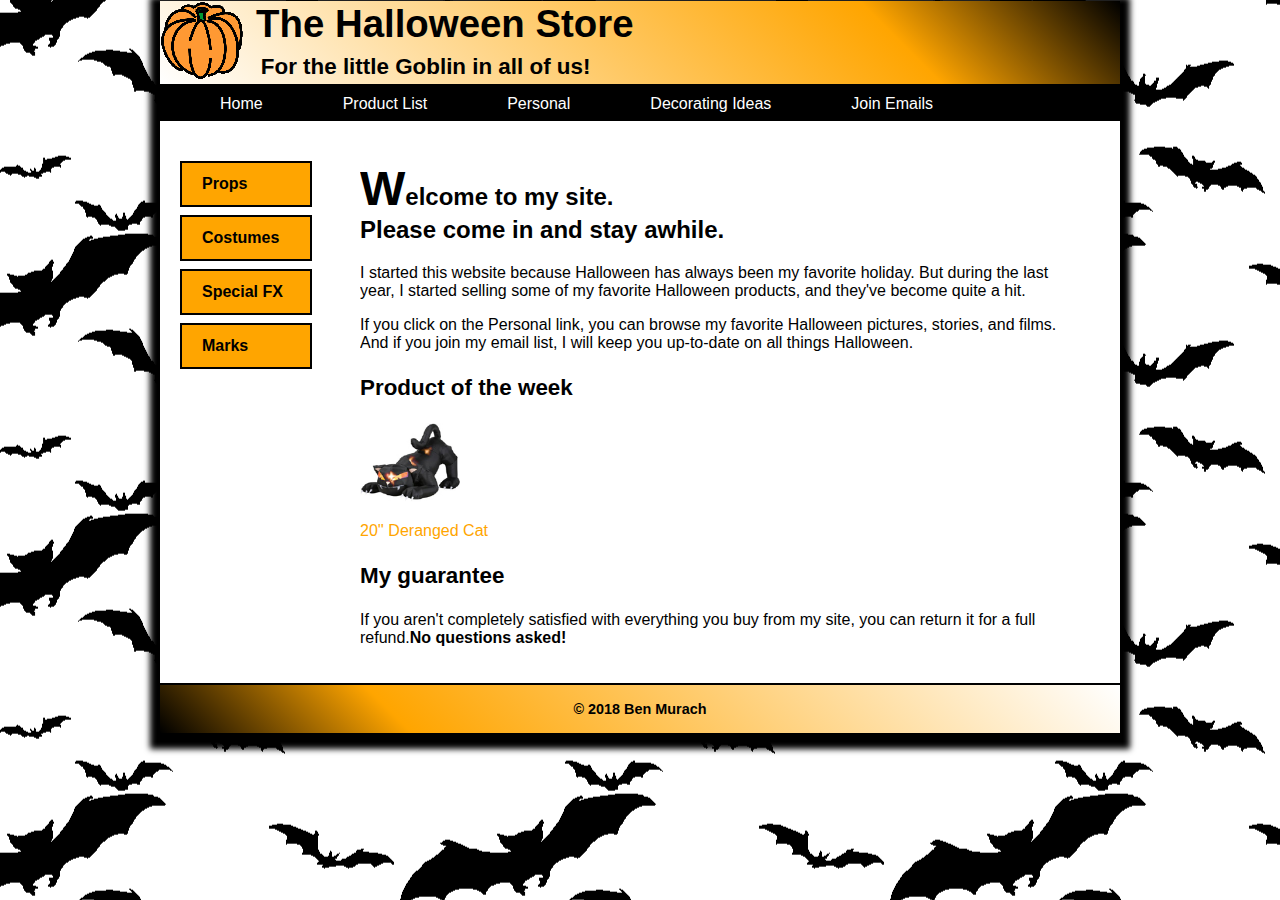
<file: index.html>
<!DOCTYPE html>

<html lang="en">
<head>
	<meta charset="utf-8" />
	<title>The Halloween Store</title>
	<link rel="shortcut icon" href="images/favicon.ico">
	<link rel="stylesheet" href="styles/main_rwd.css">
</head>

<body class="shadow">
	<header class="drawer-line header-gradient">	
		<img class="img-float" src="images/pumpkin.gif" alt="Pumpkin" >
		<h1 class="h1-space">The Halloween Store</h1>
		<h3 class="h3-space">For the little Goblin in all of us!</h3>
	</header>
	
	<div class="hbar">
		<a class="hbar-item hbar-color" href="index.html" >Home</a>
		<a class="hbar-item hbar-color" href="products/index.html" >Product List</a>
		<a class="hbar-item hbar-color" href="1.html" >Personal</a>
		<a class="hbar-item hbar-color" href="1.html" >Decorating Ideas</a>
		<a class="hbar-item hbar-color" href="1.html" >Join Emails</a>
	</div>

	<div class="vbar">
		<a class="vbar-item vbar-color" href="#"> Props</a>
		<a class="vbar-item vbar-color" href="#"> Costumes</a>
		<a class="vbar-item vbar-color" href="#"> Special FX</a>
		<a class="vbar-item vbar-color" href="#"> Marks</a>
	</div>
		
	<main>
		<h2 >Welcome to my site.</br> Please come in and stay awhile.  </h2>

		<p>I started this website because Halloween has always been my favorite holiday. But during the last year, I started selling some of my favorite Halloween products, and they've become quite a hit.</p>
		<p>If you click on the Personal link, you can browse my favorite Halloween pictures, stories, and films. And if you join my email list, I will keep you up-to-date on all things Halloween.</p>
		
		<h3>Product of the week</h3>
		<img src="images/cat1.jpg" alt="Cat" width="100">
		
		<p><a href="products/cat.html">20'' Deranged Cat</a></p>
		
		<h3>My guarantee</h3>
		<p>If you aren't completely satisfied with everything you buy from my site, you can return it for a full refund.<b>No questions asked!</b></p>					

	</main>
	<footer class="footer-gradient">
		<p>&copy; 2018 Ben Murach</p>
	</footer>
</body>
</html>
</file>
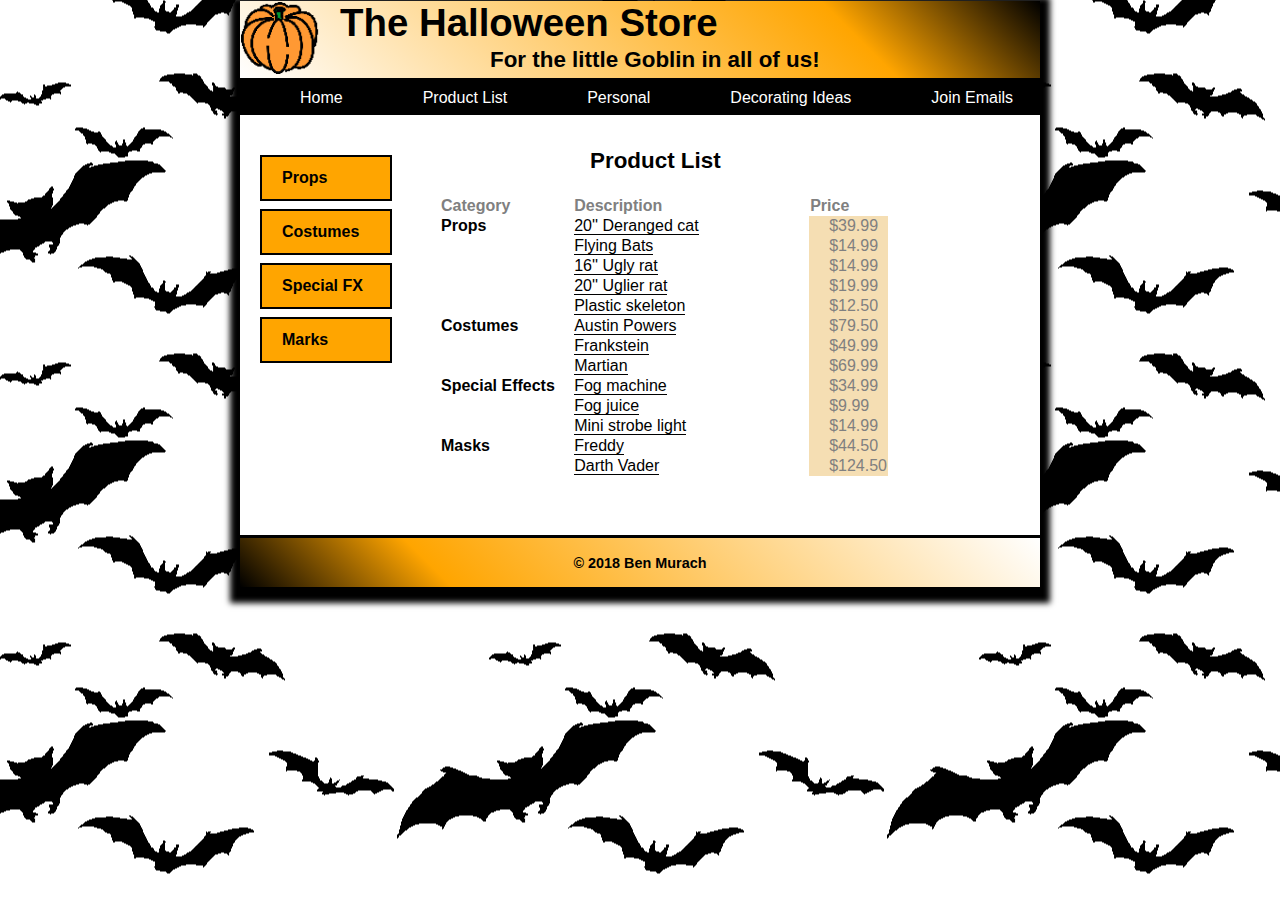
<file: products/index.html>
<!DOCTYPE html>

<html lang="en">
<head>
	<meta charset="utf-8" />
	<title>The Halloween Store</title>
	<link rel="shortcut icon" href="../images/favicon.ico">
	<link rel="stylesheet" href="../styles/summary.css">
</head>

<body class="shadow">
	<header class="drawer-line header-gradient">	
		<img class="img-float" src="../images/pumpkin.gif" alt="Pumpkin" width="80">
		<h1 class="h1-space">The Halloween Store</h1>
		<h3 class="h3-space">For the little Goblin in all of us!</h3>
	</header>
	
	<div class="hbar">
		<a class="hbar-item hbar-color" href="../index.html" >Home</a>
		<a class="hbar-item hbar-color" href="index.html" >Product List</a>
		<a class="hbar-item hbar-color" href="#" >Personal</a>
		<a class="hbar-item hbar-color" href="#" >Decorating Ideas</a>
		<a class="hbar-item hbar-color" href="#" >Join Emails</a>
	</div>

	<div class="vbar">
		<a class="vbar-item vbar-color" href="#"> Props</a>
		<a class="vbar-item vbar-color" href="#"> Costumes</a>
		<a class="vbar-item vbar-color" href="#"> Special FX</a>
		<a class="vbar-item vbar-color" href="#"> Marks</a>
	</div>
		
	<main >
		<h3 class="center" > Product List </h3> 
		<table>
			<thead>
				<tr>
					<th>Category</th>
					<th>Description</th>
					<th>Price</th>
				</tr>
			</thead>
			<tbody>
				    <tr>
					    <td rowspan="5">Props</td>
					    <td><a href="cat.html">20'' Deranged cat</a></td>
					    <td>$39.99</td>
				    </tr>
				    
				    <tr>
					    <td class="cell-empty"></td>
					    <td><a href="flying_bats.html">Flying Bats</a></td>
					    <td>$14.99</td>
				    </tr>
				    <tr>
					    <td class="cell-empty"></td>
					    <td><a href="rat1.html">16'' Ugly rat</a></td>
					    <td>$14.99</td>
				    </tr>
				    <tr>
					    <td class="cell-empty"></td>
					    <td><a href="rat2.html">20'' Uglier rat</a></td>
					    <td>$19.99</td>
				    </tr>
				    
				    <tr>
					    <td class="cell-empty"></td>
					    <td><a href="skeleton.html">Plastic skeleton</a></td>
					    <td>$12.50</td>
				    </tr>
				    
				    <tr>
					    <td rowspan="3">Costumes</td>
					    <td><a href="power.html">Austin Powers</a></td>
					    <td>$79.50</td>
				    </tr>
				    <tr>
					    <td class="cell-empty"></td>
					    <td><a href="frankstein.html">Frankstein</a></td>
					    <td>$49.99</td>
				    </tr>
				    <tr>
					    <td class="cell-empty"></td>
					    <td><a href="martian.html">Martian</a></td>
					    <td>$69.99</td>
				    </tr>
				    <tr>
					    <td rowspan="2">Special Effects</td>
					    <td><a href="machine.html">Fog machine</a></td>
					    <td>$34.99</td>
				    </tr>
				    <tr>
					    <td class="cell-empty"></td>
					    <td><a href="juice.html">Fog juice</a></td>
					    <td>$9.99</td>
				    </tr>
				    <tr>
					    <td class="cell-empty"></td>
					    <td><a href="strobe1.html">Mini strobe light</a></td>
					    <td>$14.99</td>
				    </tr>
				    <tr>
					    <td rowspan="2">Masks</td>
					    <td><a href="freddy.html">Freddy</a></td>
					    <td>$44.50</td>
				    </tr>
				    <tr>
					    <td class="cell-empty"></td>
					    <td><a href="vader.html">Darth Vader</a></td>
					    <td>$124.50</td>
				    </tr>
			</tbody>
		</table>

	</main>
	<footer class="footer-gradient">
		<p>&copy; 2018 Ben Murach</p>
	</footer>
</body>
</html>
</file>
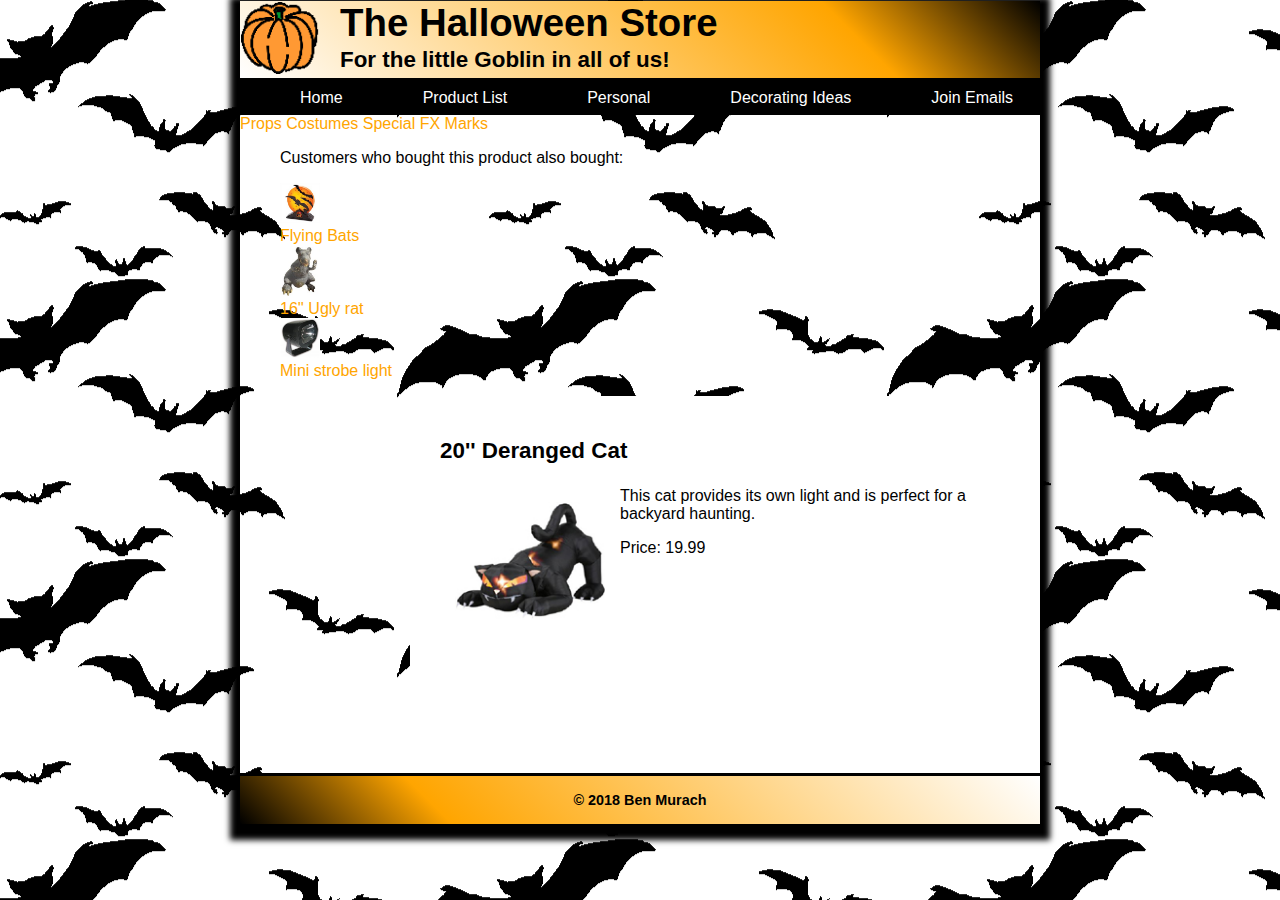
<file: products/cat.html>
<!DOCTYPE html>

<html lang="en">
<head>
	<meta charset="utf-8" />
	<title>The Halloween Store</title>
	<link rel="shortcut icon" href="../images/favicon.ico">
	<link rel="stylesheet" href="../styles/product.css">
</head>

<body class="shadow">
	<header class="drawer-line header-gradient">	
		<img class="img-float" src="../images/pumpkin.gif" alt="Pumpkin" width="80" usemap="#home">
		<map name="home">
			<area shape="circle" coords="0,0,100" alt="ho" href="../index.html">
		</map>
		
</body>
</html>

		<h1 class="h1-space">The Halloween Store</h1>
		<h3 class="h3-space">For the little Goblin in all of us!</h3>
	</header>
	
	<div class="hbar">
		<a class="hbar-item hbar-color" href="../index.html" >Home</a>
		<a class="hbar-item hbar-color" href="index.html" >Product List</a>
		<a class="hbar-item hbar-color" href="#" >Personal</a>
		<a class="hbar-item hbar-color" href="#" >Decorating Ideas</a>
		<a class="hbar-item hbar-color" href="#" >Join Emails</a>
	</div>

	<div id="vlbar">
		<a class="vlbar-item vlbar-color" href="#"> Props</a>
		<a class="vlbar-item vlbar-color" href="#"> Costumes</a>
		<a class="vlbar-item vlbar-color" href="#"> Special FX</a>
		<a class="vlbar-item vlbar-color" href="#"> Marks</a>
	</div>
		
	<ul id="vrbar">
		<p class="v-bold"> Customers who bought this product also bought:</p>
		
		<img class="img-right" src="../images/flying_bats.jpg" alt="Bats" width="40"><br>
		<a class="v-frmt" href="flying_bats.html">Flying Bats</a><br>
		
		<img class="img-right" src="../images/rat1.jpg" alt="Rats" width="40"><br>
		<a class="v-frmt" href="rat1.html">16'' Ugly rat</a><br>
		
		<img class="img-right" src="../images/strobe1.jpg" alt="Strobe" width="40"><br>
		<a class="v-frmt" href="strobe1.html">Mini strobe light</a><br>
	</ul>
	<main>
		<h3 >20'' Deranged Cat</h3>

		<img class="img-product" src="../images/cat1.jpg" alt="Cat" width="150">
		<p>This cat provides its own light and is perfect for a backyard haunting.</p>
		<p> <span class="v-bold">Price:</span> 19.99 </p>
		
		<br><br><br><br><br><br><br><br><br><br>

	</main>
	<footer class="footer-gradient">
		<p>&copy; 2018 Ben Murach</p>
	</footer>
</body>
</html>
</file>
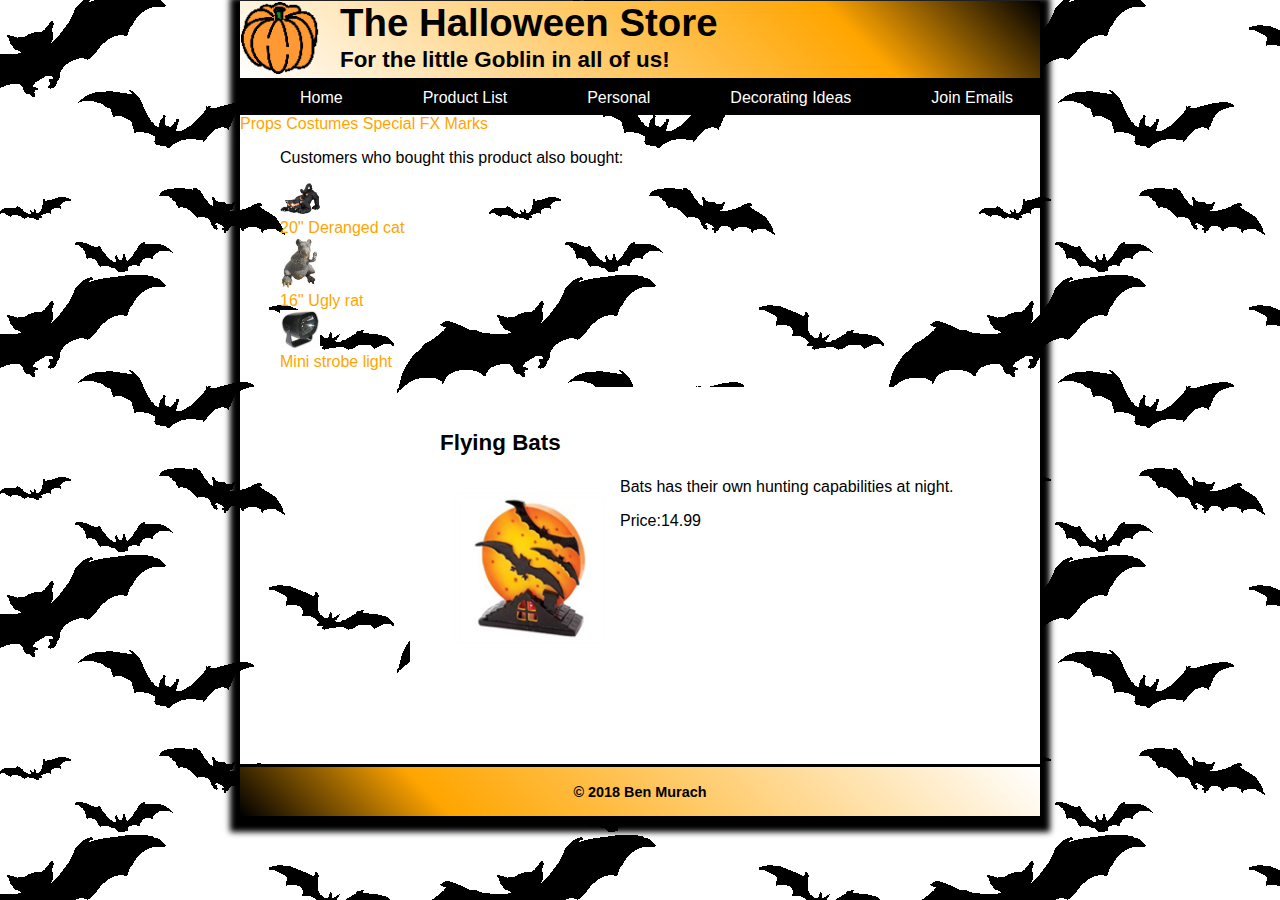
<file: products/flying_bats.html>
<!DOCTYPE html>

<html lang="en">
<head>
	<meta charset="utf-8" />
	<title>The Halloween Store</title>
	<link rel="shortcut icon" href="../images/favicon.ico">
	<link rel="stylesheet" href="../styles/product.css">
</head>

<body class="shadow">
	<header class="drawer-line header-gradient">	
		<img class="img-float" src="../images/pumpkin.gif" alt="Pumpkin" width="80" usemap="#home">
		<map name="home">
			<area shape="circle" coords="0,0,100" alt="ho" href="../index.html">
		</map>
		
</body>
</html>

		<h1 class="h1-space">The Halloween Store</h1>
		<h3 class="h3-space">For the little Goblin in all of us!</h3>
	</header>
	
	<div class="hbar">
		<a class="hbar-item hbar-color" href="../index.html" >Home</a>
		<a class="hbar-item hbar-color" href="index.html" >Product List</a>
		<a class="hbar-item hbar-color" href="#" >Personal</a>
		<a class="hbar-item hbar-color" href="#" >Decorating Ideas</a>
		<a class="hbar-item hbar-color" href="#" >Join Emails</a>
	</div>

	<div id="vlbar">
		<a class="vlbar-item vlbar-color" href="#"> Props</a>
		<a class="vlbar-item vlbar-color" href="#"> Costumes</a>
		<a class="vlbar-item vlbar-color" href="#"> Special FX</a>
		<a class="vlbar-item vlbar-color" href="#"> Marks</a>
	</div>
		
	<ul id="vrbar">
		<p class="v-bold"> Customers who bought this product also bought:</p>
		
		<img class="img-right" src="../images/cat1.jpg" alt="Cat" width="40"><br>
		<a class="v-frmt" href="cat.html">20'' Deranged cat</a><br>
		
		<img class="img-right" src="../images/rat1.jpg" alt="Rats" width="40"><br>
		<a class="v-frmt" href="rat1.html">16'' Ugly rat</a><br>
		
		<img class="img-right" src="../images/strobe1.jpg" alt="Strobe" width="40"><br>
		<a class="v-frmt" href="strobe1.html">Mini strobe light</a><br>
	</ul>
	<main>
		<h3 >Flying Bats</h3>

		<img class="img-product" src="../images/flying_bats.jpg" alt="Cat" width="150">
		<p>Bats has their own hunting capabilities at night.</p>
		<p> <span class="v-bold">Price:</span>14.99 </p>
		
		<br><br><br><br><br><br><br><br><br><br><br>

	</main>
	<footer class="footer-gradient">
		<p>&copy; 2018 Ben Murach</p>
	</footer>
</body>
</html>
</file>
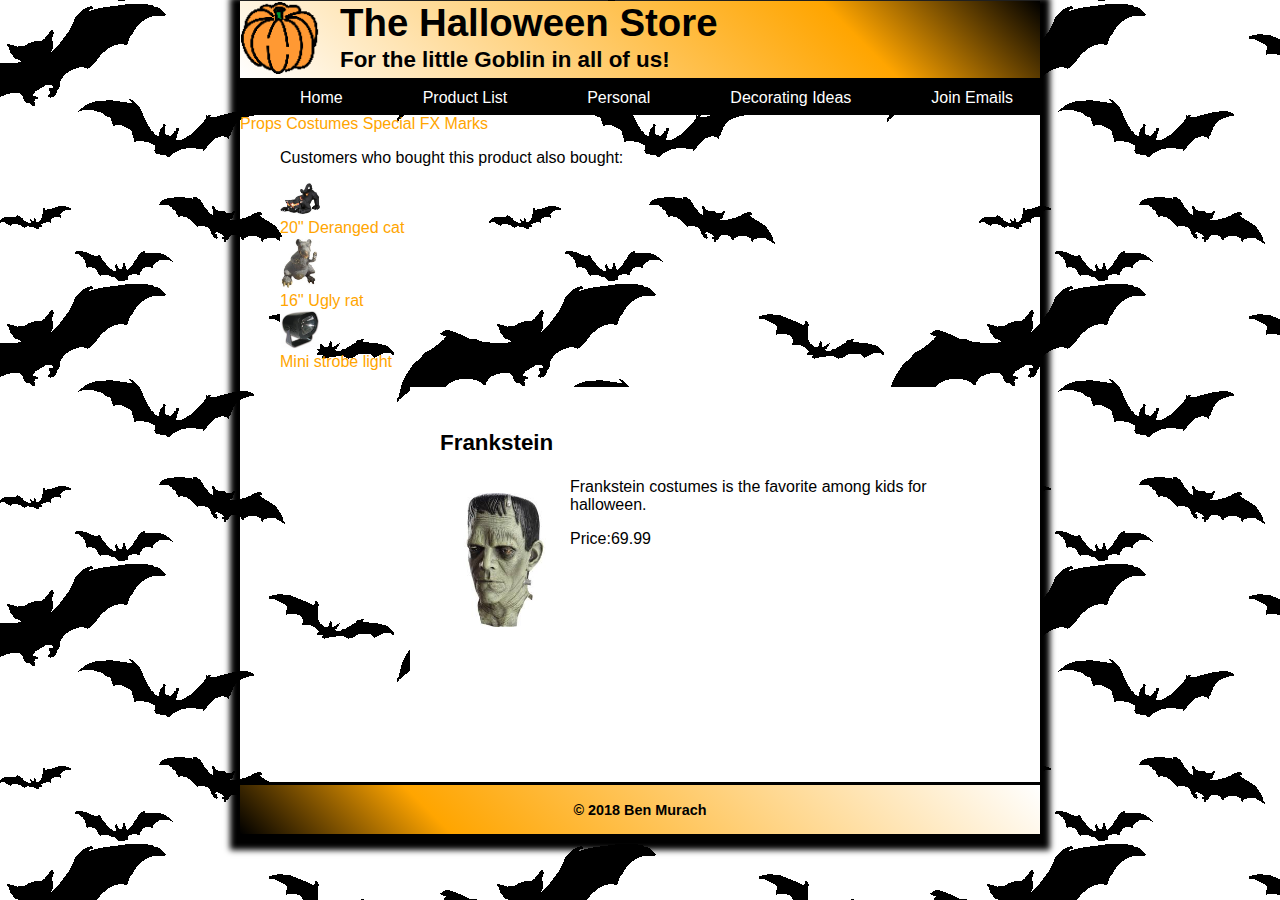
<file: products/frankstein.html>
<!DOCTYPE html>

<html lang="en">
<head>
	<meta charset="utf-8" />
	<title>The Halloween Store</title>
	<link rel="shortcut icon" href="../images/favicon.ico">
	<link rel="stylesheet" href="../styles/product.css">
</head>

<body class="shadow">
	<header class="drawer-line header-gradient">	
		<img class="img-float" src="../images/pumpkin.gif" alt="Pumpkin" width="80" usemap="#home">
		<map name="home">
			<area shape="circle" coords="0,0,100" alt="ho" href="../index.html">
		</map>
		
</body>
</html>

		<h1 class="h1-space">The Halloween Store</h1>
		<h3 class="h3-space">For the little Goblin in all of us!</h3>
	</header>
	
	<div class="hbar">
		<a class="hbar-item hbar-color" href="../index.html" >Home</a>
		<a class="hbar-item hbar-color" href="index.html" >Product List</a>
		<a class="hbar-item hbar-color" href="#" >Personal</a>
		<a class="hbar-item hbar-color" href="#" >Decorating Ideas</a>
		<a class="hbar-item hbar-color" href="#" >Join Emails</a>
	</div>

	<div id="vlbar">
		<a class="vlbar-item vlbar-color" href="#"> Props</a>
		<a class="vlbar-item vlbar-color" href="#"> Costumes</a>
		<a class="vlbar-item vlbar-color" href="#"> Special FX</a>
		<a class="vlbar-item vlbar-color" href="#"> Marks</a>
	</div>
		
	<ul id="vrbar">
		<p class="v-bold"> Customers who bought this product also bought:</p>
		
		<img class="img-right" src="../images/cat1.jpg" alt="Cat" width="40"><br>
		<a class="v-frmt" href="cat.html">20'' Deranged cat</a><br>
		
		<img class="img-right" src="../images/rat1.jpg" alt="Rats" width="40"><br>
		<a class="v-frmt" href="rat1.html">16'' Ugly rat</a><br>
		
		<img class="img-right" src="../images/strobe1.jpg" alt="Strobe" width="40"><br>
		<a class="v-frmt" href="strobe1.html">Mini strobe light</a><br>
	</ul>
	<main>
		<h3 >Frankstein</h3>

		<img class="img-product" src="../images/frankstein.jpeg" alt="Frankstein" width="100">
		<p> Frankstein costumes  is the favorite among kids for halloween.</p>
		<p> <span class="v-bold">Price:</span>69.99 </p>
		
		<br><br><br><br><br><br><br><br><br><br><br>

	</main>
	<footer class="footer-gradient">
		<p>&copy; 2018 Ben Murach</p>
	</footer>
</body>
</html>
</file>
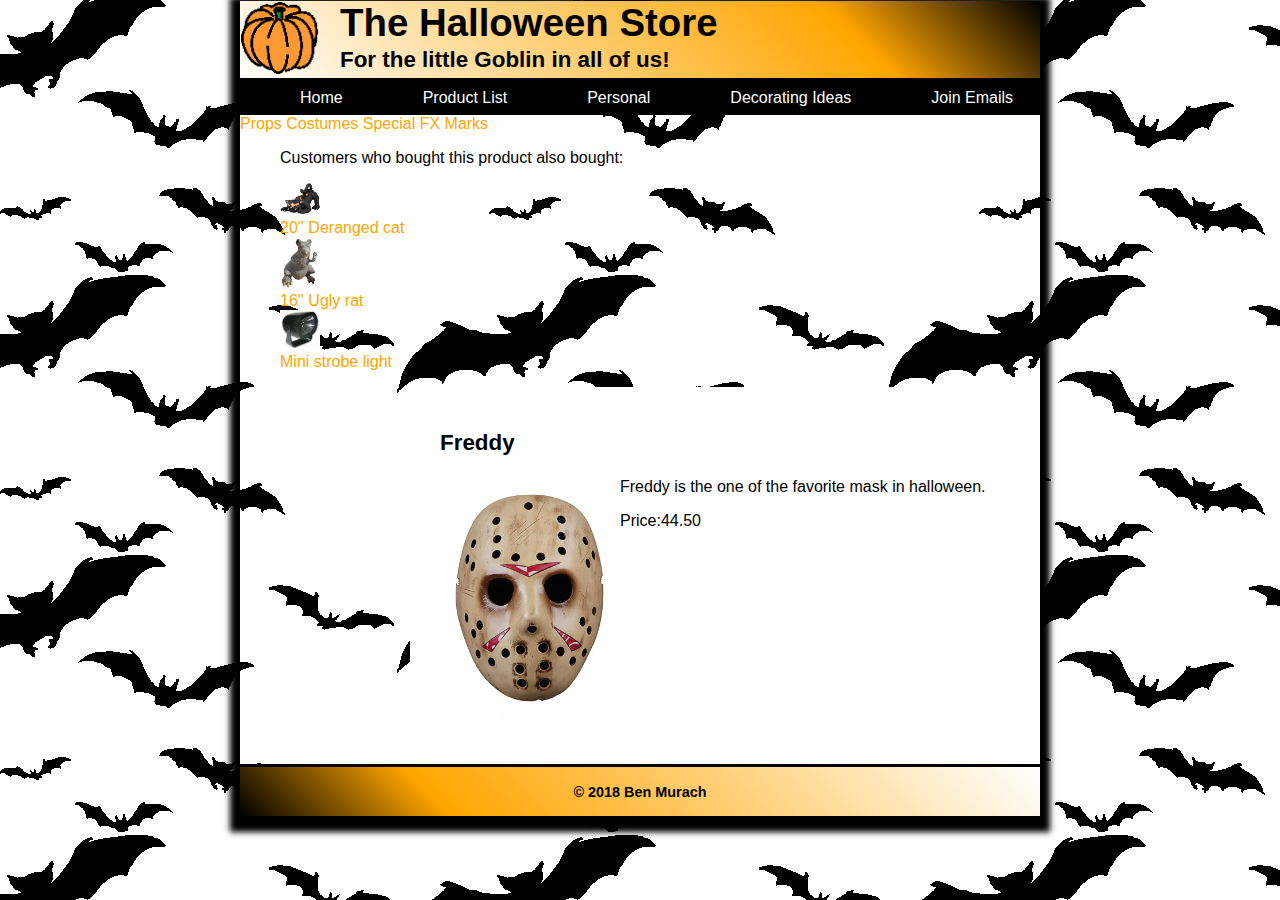
<file: products/freddy.html>
<!DOCTYPE html>

<html lang="en">
<head>
	<meta charset="utf-8" />
	<title>The Halloween Store</title>
	<link rel="shortcut icon" href="../images/favicon.ico">
	<link rel="stylesheet" href="../styles/product.css">
</head>

<body class="shadow">
	<header class="drawer-line header-gradient">	
		<img class="img-float" src="../images/pumpkin.gif" alt="Pumpkin" width="80" usemap="#home">
		<map name="home">
			<area shape="circle" coords="0,0,100" alt="ho" href="../index.html">
		</map>
		
</body>
</html>

		<h1 class="h1-space">The Halloween Store</h1>
		<h3 class="h3-space">For the little Goblin in all of us!</h3>
	</header>
	
	<div class="hbar">
		<a class="hbar-item hbar-color" href="../index.html" >Home</a>
		<a class="hbar-item hbar-color" href="index.html" >Product List</a>
		<a class="hbar-item hbar-color" href="#" >Personal</a>
		<a class="hbar-item hbar-color" href="#" >Decorating Ideas</a>
		<a class="hbar-item hbar-color" href="#" >Join Emails</a>
	</div>

	<div id="vlbar">
		<a class="vlbar-item vlbar-color" href="#"> Props</a>
		<a class="vlbar-item vlbar-color" href="#"> Costumes</a>
		<a class="vlbar-item vlbar-color" href="#"> Special FX</a>
		<a class="vlbar-item vlbar-color" href="#"> Marks</a>
	</div>
		
	<ul id="vrbar">
		<p class="v-bold"> Customers who bought this product also bought:</p>
		
		<img class="img-right" src="../images/cat1.jpg" alt="Cat" width="40"><br>
		<a class="v-frmt" href="cat.html">20'' Deranged cat</a><br>
		
		<img class="img-right" src="../images/rat1.jpg" alt="Rats" width="40"><br>
		<a class="v-frmt" href="rat1.html">16'' Ugly rat</a><br>
		
		<img class="img-right" src="../images/strobe1.jpg" alt="Strobe" width="40"><br>
		<a class="v-frmt" href="strobe1.html">Mini strobe light</a><br>
	</ul>
	<main>
		<h3 >Freddy</h3>

		<img class="img-product" src="../images/freddy.jpg" alt="Freddy" width="150">
		<p>Freddy is the one of the favorite mask in halloween.</p>
		<p> <span class="v-bold">Price:</span>44.50 </p>
		
		<br><br><br><br><br><br><br><br><br><br><br>

	</main>
	<footer class="footer-gradient">
		<p>&copy; 2018 Ben Murach</p>
	</footer>
</body>
</html>
</file>
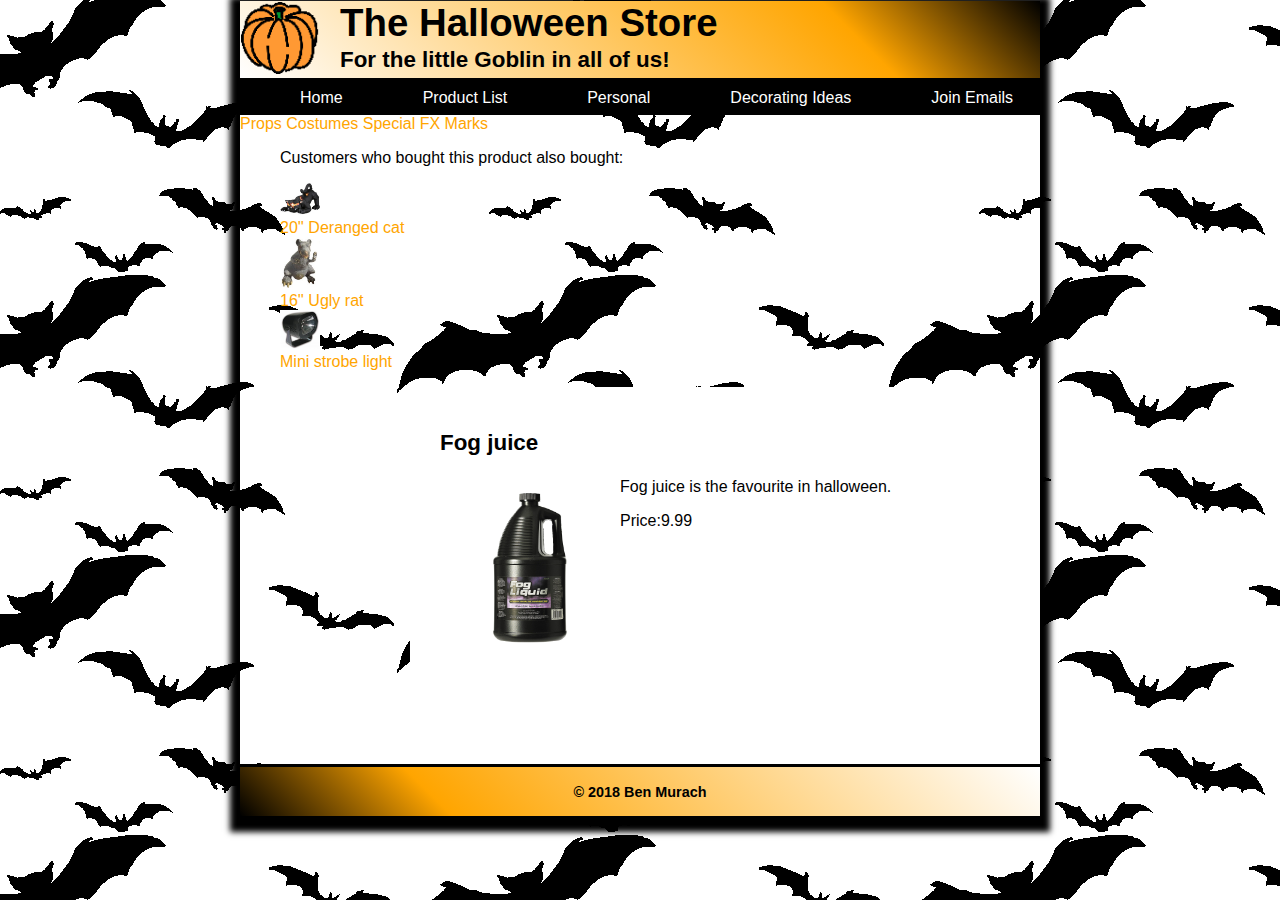
<file: products/juice.html>
<!DOCTYPE html>

<html lang="en">
<head>
	<meta charset="utf-8" />
	<title>The Halloween Store</title>
	<link rel="shortcut icon" href="../images/favicon.ico">
	<link rel="stylesheet" href="../styles/product.css">
</head>

<body class="shadow">
	<header class="drawer-line header-gradient">	
		<img class="img-float" src="../images/pumpkin.gif" alt="Pumpkin" width="80" usemap="#home">
		<map name="home">
			<area shape="circle" coords="0,0,100" alt="ho" href="../index.html">
		</map>
		
</body>
</html>

		<h1 class="h1-space">The Halloween Store</h1>
		<h3 class="h3-space">For the little Goblin in all of us!</h3>
	</header>
	
	<div class="hbar">
		<a class="hbar-item hbar-color" href="../index.html" >Home</a>
		<a class="hbar-item hbar-color" href="index.html" >Product List</a>
		<a class="hbar-item hbar-color" href="#" >Personal</a>
		<a class="hbar-item hbar-color" href="#" >Decorating Ideas</a>
		<a class="hbar-item hbar-color" href="#" >Join Emails</a>
	</div>

	<div id="vlbar">
		<a class="vlbar-item vlbar-color" href="#"> Props</a>
		<a class="vlbar-item vlbar-color" href="#"> Costumes</a>
		<a class="vlbar-item vlbar-color" href="#"> Special FX</a>
		<a class="vlbar-item vlbar-color" href="#"> Marks</a>
	</div>
		
	<ul id="vrbar">
		<p class="v-bold"> Customers who bought this product also bought:</p>
		
		<img class="img-right" src="../images/cat1.jpg" alt="Cat" width="40"><br>
		<a class="v-frmt" href="cat.html">20'' Deranged cat</a><br>
		
		<img class="img-right" src="../images/rat1.jpg" alt="Rats" width="40"><br>
		<a class="v-frmt" href="rat1.html">16'' Ugly rat</a><br>
		
		<img class="img-right" src="../images/strobe1.jpg" alt="Strobe" width="40"><br>
		<a class="v-frmt" href="strobe1.html">Mini strobe light</a><br>
	</ul>
	<main>
		<h3 >Fog juice</h3>

		<img class="img-product" src="../images/juice.jpeg" alt="Cat" width="150">
		<p>Fog juice is the favourite in halloween.</p>
		<p> <span class="v-bold">Price:</span>9.99 </p>
		
		<br><br><br><br><br><br><br><br><br><br><br>

	</main>
	<footer class="footer-gradient">
		<p>&copy; 2018 Ben Murach</p>
	</footer>
</body>
</html>
</file>
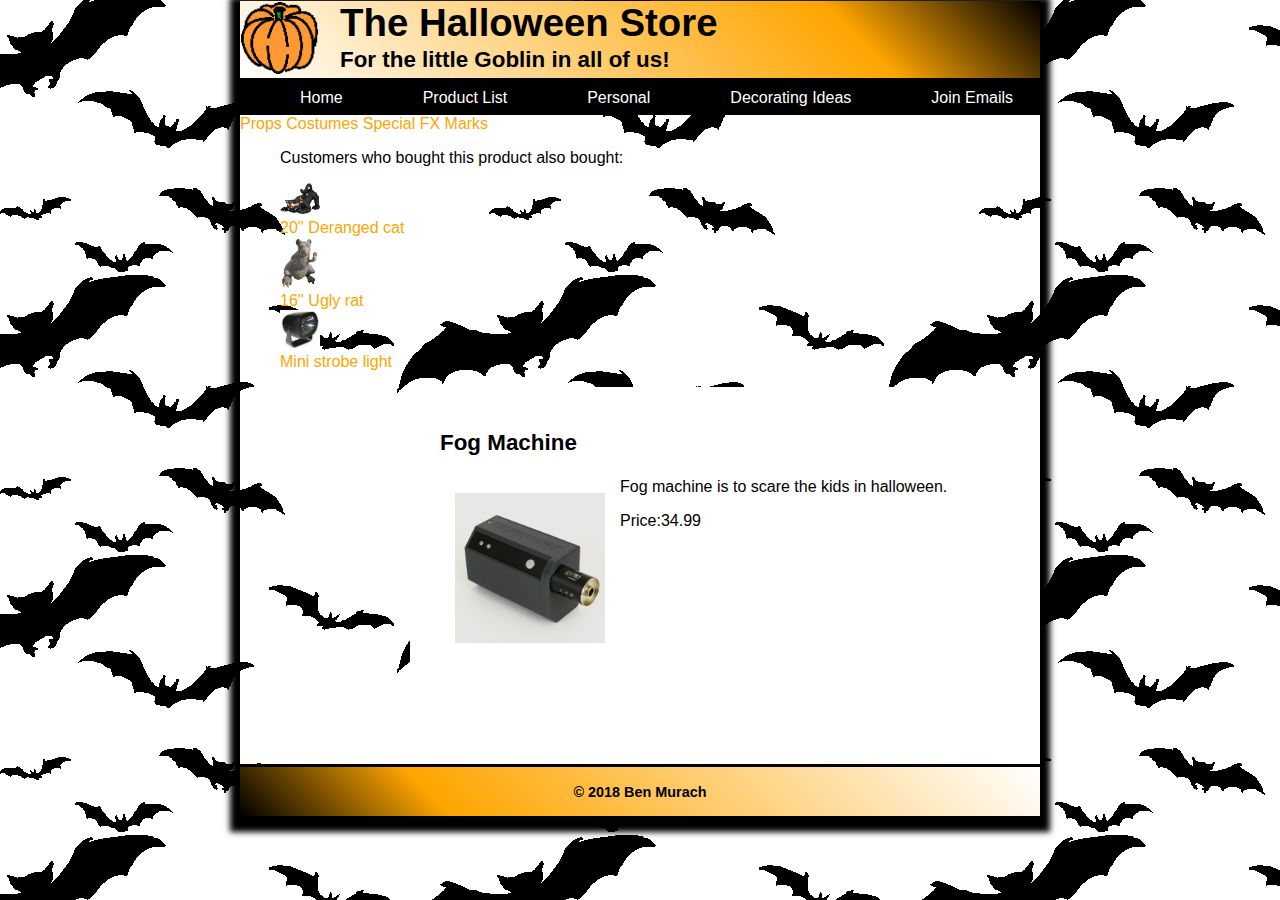
<file: products/machine.html>
<!DOCTYPE html>

<html lang="en">
<head>
	<meta charset="utf-8" />
	<title>The Halloween Store</title>
	<link rel="shortcut icon" href="../images/favicon.ico">
	<link rel="stylesheet" href="../styles/product.css">
</head>

<body class="shadow">
	<header class="drawer-line header-gradient">	
		<img class="img-float" src="../images/pumpkin.gif" alt="Pumpkin" width="80" usemap="#home">
		<map name="home">
			<area shape="circle" coords="0,0,100" alt="ho" href="../index.html">
		</map>
		
</body>
</html>

		<h1 class="h1-space">The Halloween Store</h1>
		<h3 class="h3-space">For the little Goblin in all of us!</h3>
	</header>
	
	<div class="hbar">
		<a class="hbar-item hbar-color" href="../index.html" >Home</a>
		<a class="hbar-item hbar-color" href="index.html" >Product List</a>
		<a class="hbar-item hbar-color" href="#" >Personal</a>
		<a class="hbar-item hbar-color" href="#" >Decorating Ideas</a>
		<a class="hbar-item hbar-color" href="#" >Join Emails</a>
	</div>

	<div id="vlbar">
		<a class="vlbar-item vlbar-color" href="#"> Props</a>
		<a class="vlbar-item vlbar-color" href="#"> Costumes</a>
		<a class="vlbar-item vlbar-color" href="#"> Special FX</a>
		<a class="vlbar-item vlbar-color" href="#"> Marks</a>
	</div>
		
	<ul id="vrbar">
		<p class="v-bold"> Customers who bought this product also bought:</p>
		
		<img class="img-right" src="../images/cat1.jpg" alt="Cat" width="40"><br>
		<a class="v-frmt" href="cat.html">20'' Deranged cat</a><br>
		
		<img class="img-right" src="../images/rat1.jpg" alt="Rats" width="40"><br>
		<a class="v-frmt" href="rat1.html">16'' Ugly rat</a><br>
		
		<img class="img-right" src="../images/strobe1.jpg" alt="Strobe" width="40"><br>
		<a class="v-frmt" href="strobe1.html">Mini strobe light</a><br>
	</ul>
	<main>
		<h3 >Fog Machine</h3>

		<img class="img-product" src="../images/machine.jpg" alt="Fog" width="150">
		<p>Fog machine is to scare the kids in halloween.</p>
		<p> <span class="v-bold">Price:</span>34.99 </p>
		
	<br>	<br><br><br><br><br><br><br><br><br><br>

	</main>
	<footer class="footer-gradient">
		<p>&copy; 2018 Ben Murach</p>
	</footer>
</body>
</html>
</file>
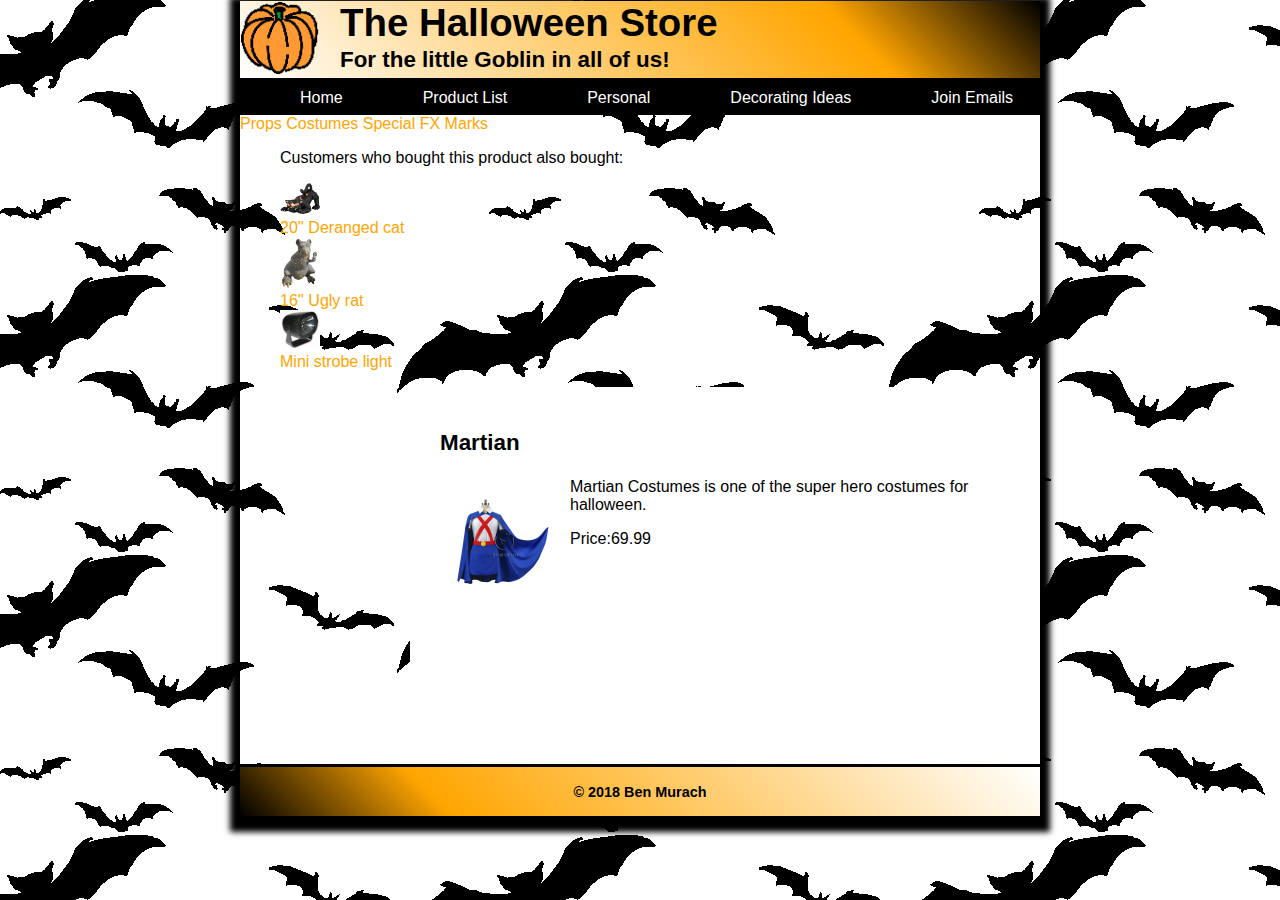
<file: products/martian.html>
<!DOCTYPE html>

<html lang="en">
<head>
	<meta charset="utf-8" />
	<title>The Halloween Store</title>
	<link rel="shortcut icon" href="../images/favicon.ico">
	<link rel="stylesheet" href="../styles/product.css">
</head>

<body class="shadow">
	<header class="drawer-line header-gradient">	
		<img class="img-float" src="../images/pumpkin.gif" alt="Pumpkin" width="80" usemap="#home">
		<map name="home">
			<area shape="circle" coords="0,0,100" alt="ho" href="../index.html">
		</map>
		
</body>
</html>

		<h1 class="h1-space">The Halloween Store</h1>
		<h3 class="h3-space">For the little Goblin in all of us!</h3>
	</header>
	
	<div class="hbar">
		<a class="hbar-item hbar-color" href="../index.html" >Home</a>
		<a class="hbar-item hbar-color" href="index.html" >Product List</a>
		<a class="hbar-item hbar-color" href="#" >Personal</a>
		<a class="hbar-item hbar-color" href="#" >Decorating Ideas</a>
		<a class="hbar-item hbar-color" href="#" >Join Emails</a>
	</div>

	<div id="vlbar">
		<a class="vlbar-item vlbar-color" href="#"> Props</a>
		<a class="vlbar-item vlbar-color" href="#"> Costumes</a>
		<a class="vlbar-item vlbar-color" href="#"> Special FX</a>
		<a class="vlbar-item vlbar-color" href="#"> Marks</a>
	</div>
		
	<ul id="vrbar">
		<p class="v-bold"> Customers who bought this product also bought:</p>
		
		<img class="img-right" src="../images/cat1.jpg" alt="Cat" width="40"><br>
		<a class="v-frmt" href="cat.html">20'' Deranged cat</a><br>
		
		<img class="img-right" src="../images/rat1.jpg" alt="Rats" width="40"><br>
		<a class="v-frmt" href="rat1.html">16'' Ugly rat</a><br>
		
		<img class="img-right" src="../images/strobe1.jpg" alt="Strobe" width="40"><br>
		<a class="v-frmt" href="strobe1.html">Mini strobe light</a><br>
	</ul>
	<main>
		<h3 >Martian</h3>

		<img class="img-product" src="../images/martian.jpg" alt="Frankstein" width="100">
		<p> Martian Costumes is one of the super hero costumes for halloween.</p>
		<p> <span class="v-bold">Price:</span>69.99 </p>
		
		<br><br><br><br><br><br><br><br><br><br>

	</main>
	<footer class="footer-gradient">
		<p>&copy; 2018 Ben Murach</p>
	</footer>
</body>
</html>
</file>
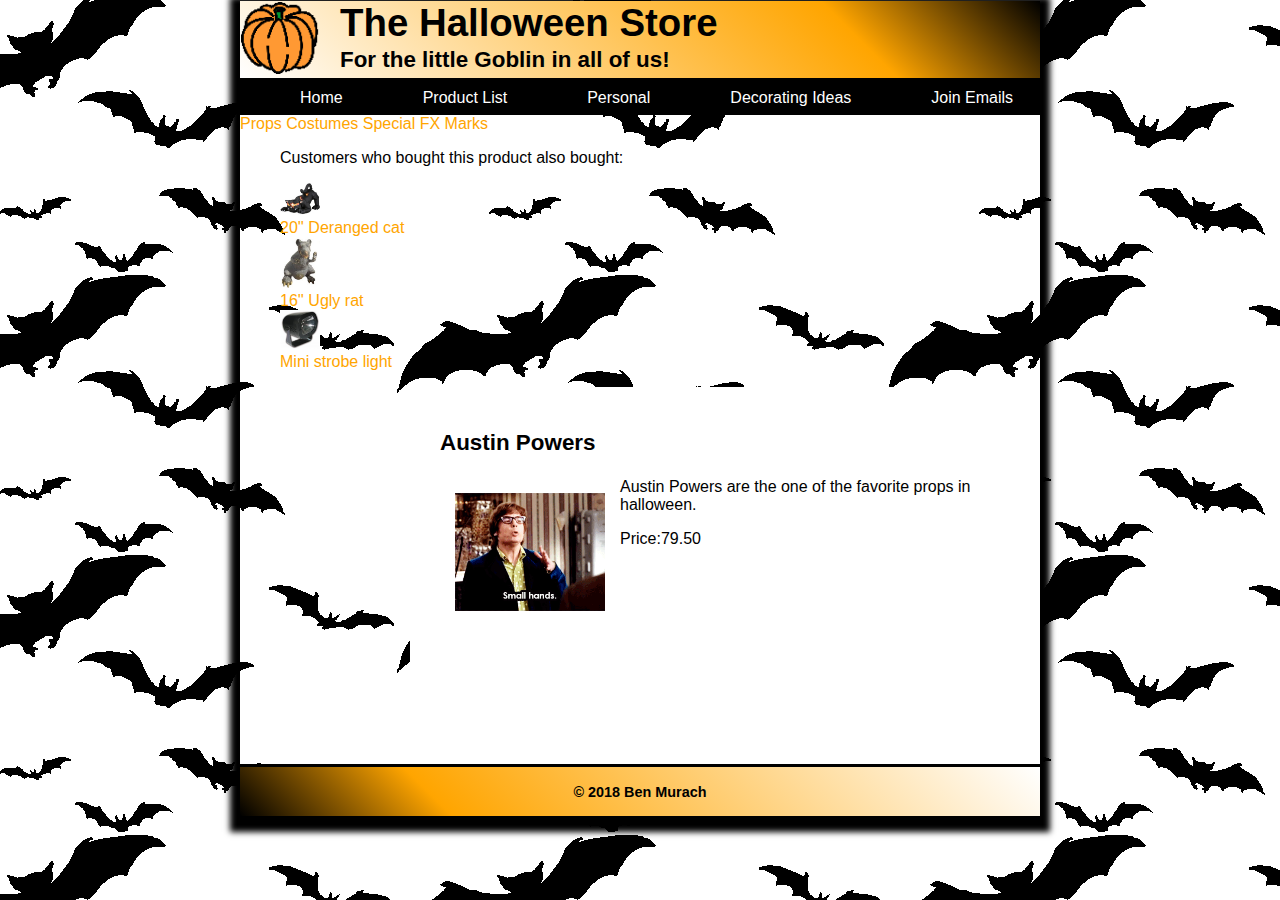
<file: products/power.html>
<!DOCTYPE html>

<html lang="en">
<head>
	<meta charset="utf-8" />
	<title>The Halloween Store</title>
	<link rel="shortcut icon" href="../images/favicon.ico">
	<link rel="stylesheet" href="../styles/product.css">
</head>

<body class="shadow">
	<header class="drawer-line header-gradient">	
		<img class="img-float" src="../images/pumpkin.gif" alt="Pumpkin" width="80" usemap="#home">
		<map name="home">
			<area shape="circle" coords="0,0,100" alt="ho" href="../index.html">
		</map>
		
</body>
</html>

		<h1 class="h1-space">The Halloween Store</h1>
		<h3 class="h3-space">For the little Goblin in all of us!</h3>
	</header>
	
	<div class="hbar">
		<a class="hbar-item hbar-color" href="../index.html" >Home</a>
		<a class="hbar-item hbar-color" href="index.html" >Product List</a>
		<a class="hbar-item hbar-color" href="#" >Personal</a>
		<a class="hbar-item hbar-color" href="#" >Decorating Ideas</a>
		<a class="hbar-item hbar-color" href="#" >Join Emails</a>
	</div>

	<div id="vlbar">
		<a class="vlbar-item vlbar-color" href="#"> Props</a>
		<a class="vlbar-item vlbar-color" href="#"> Costumes</a>
		<a class="vlbar-item vlbar-color" href="#"> Special FX</a>
		<a class="vlbar-item vlbar-color" href="#"> Marks</a>
	</div>
		
	<ul id="vrbar">
		<p class="v-bold"> Customers who bought this product also bought:</p>
		
		<img class="img-right" src="../images/cat1.jpg" alt="Cat" width="40"><br>
		<a class="v-frmt" href="cat.html">20'' Deranged cat</a><br>
		
		<img class="img-right" src="../images/rat1.jpg" alt="Rats" width="40"><br>
		<a class="v-frmt" href="rat1.html">16'' Ugly rat</a><br>
		
		<img class="img-right" src="../images/strobe1.jpg" alt="Strobe" width="40"><br>
		<a class="v-frmt" href="strobe1.html">Mini strobe light</a><br>
	</ul>
	<main>
		<h3 >Austin Powers</h3>

		<img class="img-product" src="../images/power.gif" alt="Power" width="150">
		<p>Austin Powers are the one of the favorite props in halloween.</p>
		<p> <span class="v-bold">Price:</span>79.50 </p>
		
		<br><br><br><br><br><br><br><br><br><br>

	</main>
	<footer class="footer-gradient">
		<p>&copy; 2018 Ben Murach</p>
	</footer>
</body>
</html>
</file>
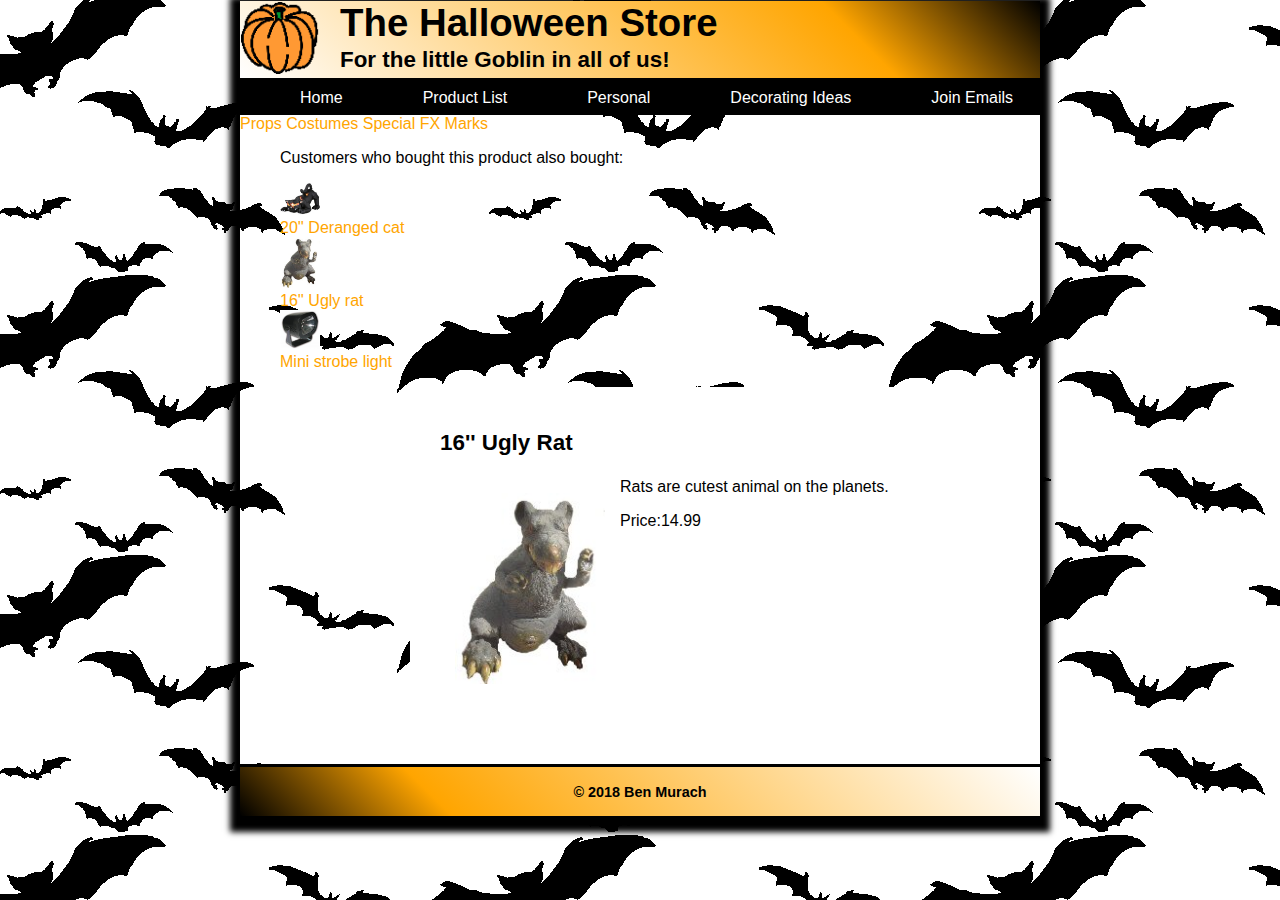
<file: products/rat1.html>
<!DOCTYPE html>

<html lang="en">
<head>
	<meta charset="utf-8" />
	<title>The Halloween Store</title>
	<link rel="shortcut icon" href="../images/favicon.ico">
	<link rel="stylesheet" href="../styles/product.css">
</head>

<body class="shadow">
	<header class="drawer-line header-gradient">	
		<img class="img-float" src="../images/pumpkin.gif" alt="Pumpkin" width="80" usemap="#home">
		<map name="home">
			<area shape="circle" coords="0,0,100" alt="ho" href="../index.html">
		</map>
		
</body>
</html>

		<h1 class="h1-space">The Halloween Store</h1>
		<h3 class="h3-space">For the little Goblin in all of us!</h3>
	</header>
	
	<div class="hbar">
		<a class="hbar-item hbar-color" href="../index.html" >Home</a>
		<a class="hbar-item hbar-color" href="index.html" >Product List</a>
		<a class="hbar-item hbar-color" href="#" >Personal</a>
		<a class="hbar-item hbar-color" href="#" >Decorating Ideas</a>
		<a class="hbar-item hbar-color" href="#" >Join Emails</a>
	</div>

	<div id="vlbar">
		<a class="vlbar-item vlbar-color" href="#"> Props</a>
		<a class="vlbar-item vlbar-color" href="#"> Costumes</a>
		<a class="vlbar-item vlbar-color" href="#"> Special FX</a>
		<a class="vlbar-item vlbar-color" href="#"> Marks</a>
	</div>
		
	<ul id="vrbar">
		<p class="v-bold"> Customers who bought this product also bought:</p>
		
		<img class="img-right" src="../images/cat1.jpg" alt="Cat" width="40"><br>
		<a class="v-frmt" href="cat.html">20'' Deranged cat</a><br>
		
		<img class="img-right" src="../images/rat1.jpg" alt="Rats" width="40"><br>
		<a class="v-frmt" href="rat1.html">16'' Ugly rat</a><br>
		
		<img class="img-right" src="../images/strobe1.jpg" alt="Strobe" width="40"><br>
		<a class="v-frmt" href="strobe1.html">Mini strobe light</a><br>
	</ul>
	<main>
		<h3 >16'' Ugly Rat</h3>

		<img class="img-product" src="../images/rat1.jpg" alt="Cat" width="150">
		<p>Rats are cutest animal on the planets.</p>
		<p> <span class="v-bold">Price:</span>14.99 </p>
		
		<br><br><br><br><br><br><br><br><br><br><br>

	</main>
	<footer class="footer-gradient">
		<p>&copy; 2018 Ben Murach</p>
	</footer>
</body>
</html>
</file>
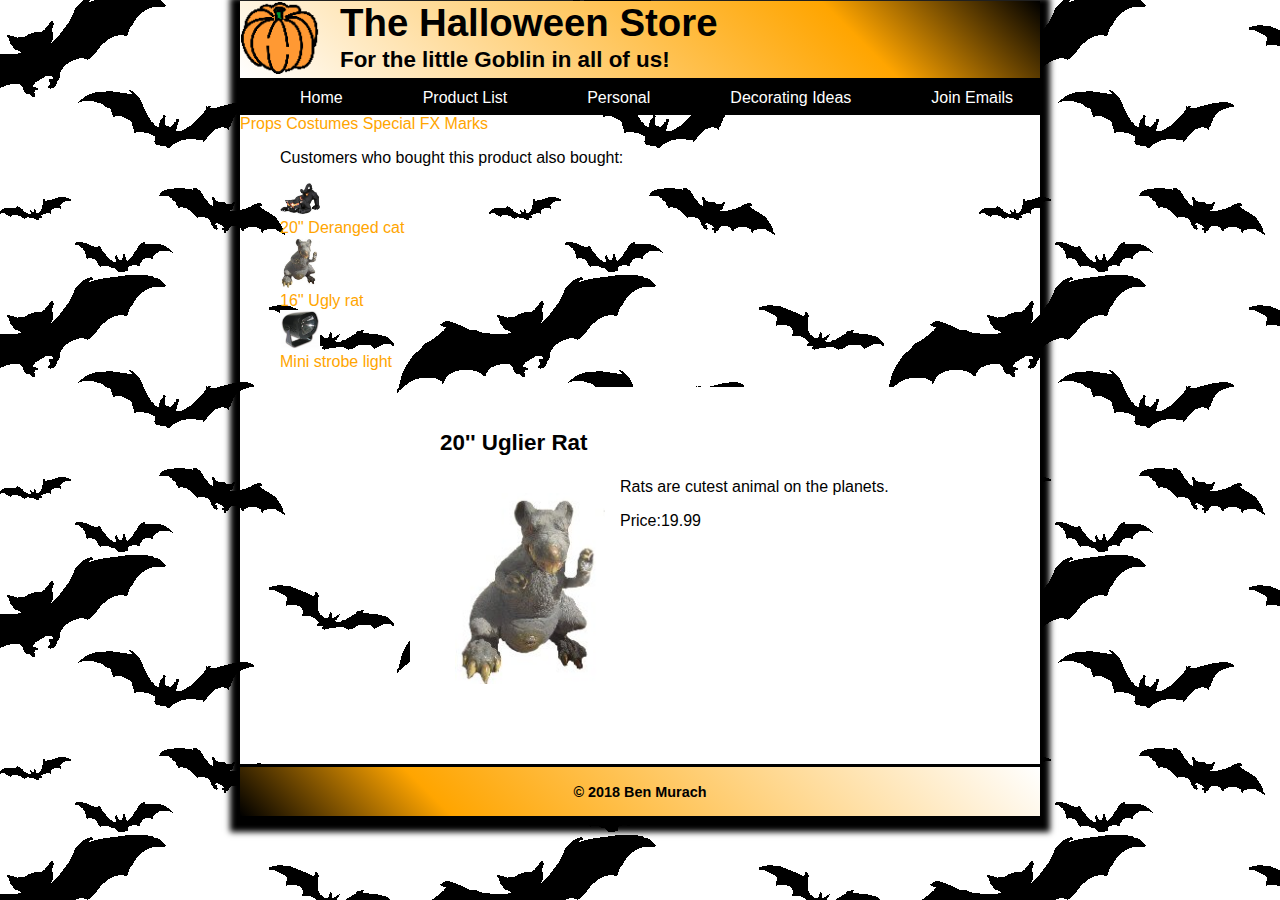
<file: products/rat2.html>
<!DOCTYPE html>

<html lang="en">
<head>
	<meta charset="utf-8" />
	<title>The Halloween Store</title>
	<link rel="shortcut icon" href="../images/favicon.ico">
	<link rel="stylesheet" href="../styles/product.css">
</head>

<body class="shadow">
	<header class="drawer-line header-gradient">	
		<img class="img-float" src="../images/pumpkin.gif" alt="Pumpkin" width="80" usemap="#home">
		<map name="home">
			<area shape="circle" coords="0,0,100" alt="ho" href="../index.html">
		</map>
		
</body>
</html>

		<h1 class="h1-space">The Halloween Store</h1>
		<h3 class="h3-space">For the little Goblin in all of us!</h3>
	</header>
	
	<div class="hbar">
		<a class="hbar-item hbar-color" href="../index.html" >Home</a>
		<a class="hbar-item hbar-color" href="index.html" >Product List</a>
		<a class="hbar-item hbar-color" href="#" >Personal</a>
		<a class="hbar-item hbar-color" href="#" >Decorating Ideas</a>
		<a class="hbar-item hbar-color" href="#" >Join Emails</a>
	</div>

	<div id="vlbar">
		<a class="vlbar-item vlbar-color" href="#"> Props</a>
		<a class="vlbar-item vlbar-color" href="#"> Costumes</a>
		<a class="vlbar-item vlbar-color" href="#"> Special FX</a>
		<a class="vlbar-item vlbar-color" href="#"> Marks</a>
	</div>
		
	<ul id="vrbar">
		<p class="v-bold"> Customers who bought this product also bought:</p>
		
		<img class="img-right" src="../images/cat1.jpg" alt="Cat" width="40"><br>
		<a class="v-frmt" href="cat.html">20'' Deranged cat</a><br>
		
		<img class="img-right" src="../images/rat1.jpg" alt="Rats" width="40"><br>
		<a class="v-frmt" href="rat1.html">16'' Ugly rat</a><br>
		
		<img class="img-right" src="../images/strobe1.jpg" alt="Strobe" width="40"><br>
		<a class="v-frmt" href="strobe1.html">Mini strobe light</a><br>
	</ul>
	<main>
		<h3 >20'' Uglier Rat</h3>

		<img class="img-product" src="../images/rat1.jpg" alt="Cat" width="150">
		<p>Rats are cutest animal on the planets.</p>
		<p> <span class="v-bold">Price:</span>19.99 </p>
		
		<br><br><br><br><br><br><br><br><br><br><br>

	</main>
	<footer class="footer-gradient">
		<p>&copy; 2018 Ben Murach</p>
	</footer>
</body>
</html>
</file>
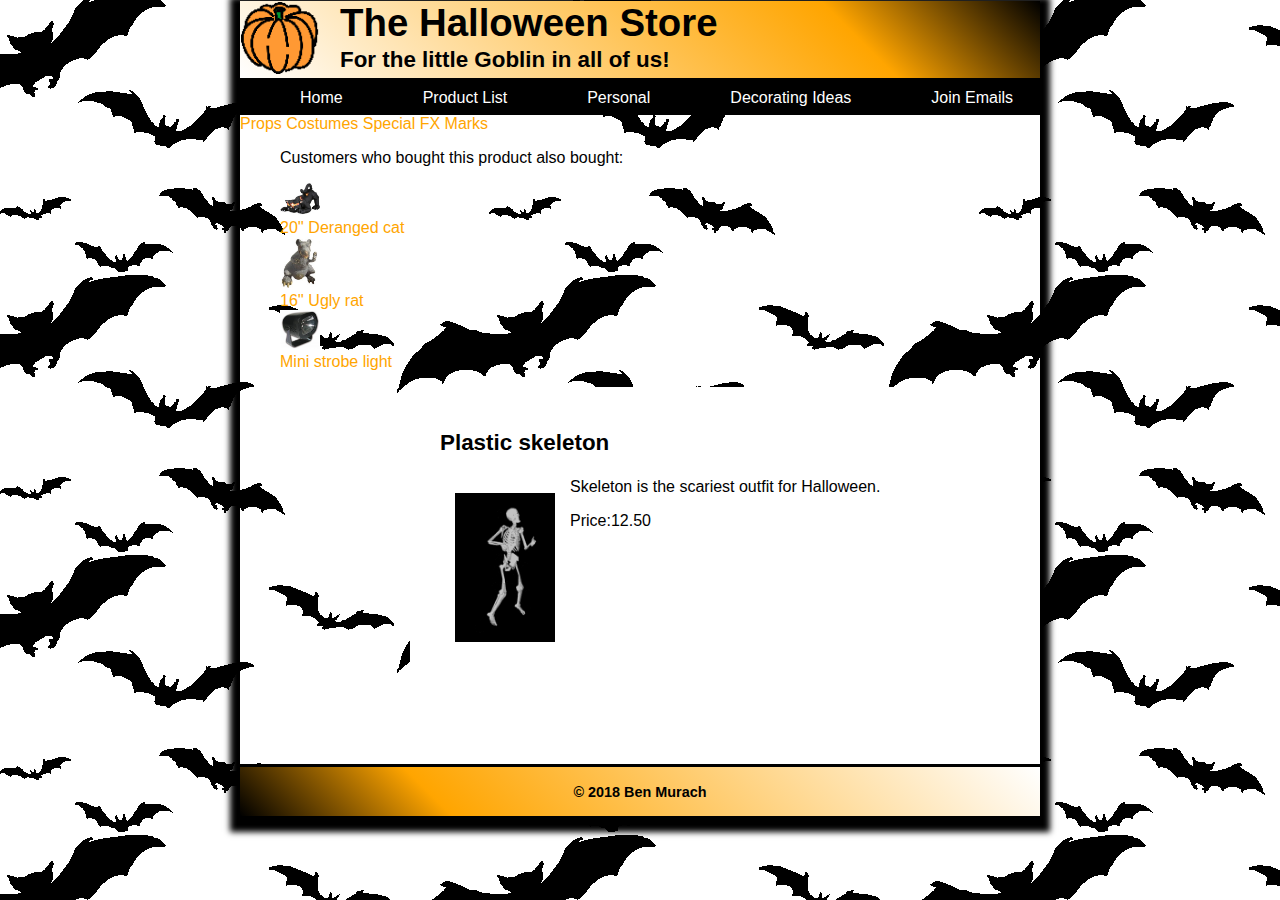
<file: products/skeleton.html>
<!DOCTYPE html>

<html lang="en">
<head>
	<meta charset="utf-8" />
	<title>The Halloween Store</title>
	<link rel="shortcut icon" href="../images/favicon.ico">
	<link rel="stylesheet" href="../styles/product.css">
</head>

<body class="shadow">
	<header class="drawer-line header-gradient">	
		<img class="img-float" src="../images/pumpkin.gif" alt="Pumpkin" width="80" usemap="#home">
		<map name="home">
			<area shape="circle" coords="0,0,100" alt="ho" href="../index.html">
		</map>
		
</body>
</html>

		<h1 class="h1-space">The Halloween Store</h1>
		<h3 class="h3-space">For the little Goblin in all of us!</h3>
	</header>
	
	<div class="hbar">
		<a class="hbar-item hbar-color" href="../index.html" >Home</a>
		<a class="hbar-item hbar-color" href="index.html" >Product List</a>
		<a class="hbar-item hbar-color" href="#" >Personal</a>
		<a class="hbar-item hbar-color" href="#" >Decorating Ideas</a>
		<a class="hbar-item hbar-color" href="#" >Join Emails</a>
	</div>

	<div id="vlbar">
		<a class="vlbar-item vlbar-color" href="#"> Props</a>
		<a class="vlbar-item vlbar-color" href="#"> Costumes</a>
		<a class="vlbar-item vlbar-color" href="#"> Special FX</a>
		<a class="vlbar-item vlbar-color" href="#"> Marks</a>
	</div>
		
	<ul id="vrbar">
		<p class="v-bold"> Customers who bought this product also bought:</p>
		
		<img class="img-right" src="../images/cat1.jpg" alt="Cat" width="40"><br>
		<a class="v-frmt" href="cat.html">20'' Deranged cat</a><br>
		
		<img class="img-right" src="../images/rat1.jpg" alt="Rats" width="40"><br>
		<a class="v-frmt" href="rat1.html">16'' Ugly rat</a><br>
		
		<img class="img-right" src="../images/strobe1.jpg" alt="Strobe" width="40"><br>
		<a class="v-frmt" href="strobe1.html">Mini strobe light</a><br>
	</ul>
	<main>
		<h3 >Plastic skeleton </h3>

		<img class="img-product" src="../images/skeleton.gif" alt="Skeleton" width="100">
		<p>Skeleton is the scariest outfit for Halloween.</p>
		<p> <span class="v-bold">Price:</span>12.50 </p>
		
		<br><br><br><br><br><br><br><br><br><br><br>

	</main>
	<footer class="footer-gradient">
		<p>&copy; 2018 Ben Murach</p>
	</footer>
</body>
</html>
</file>
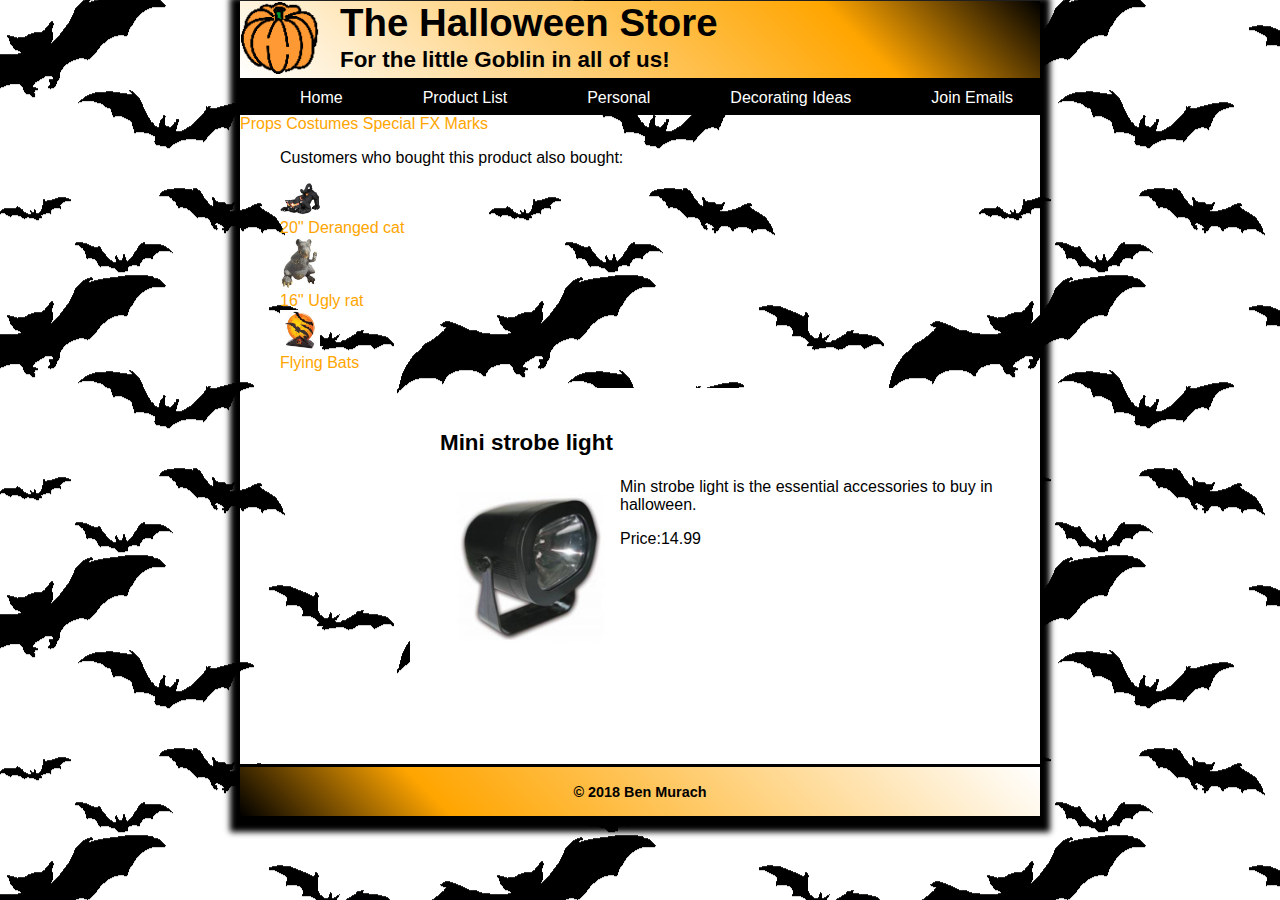
<file: products/strobe1.html>
<!DOCTYPE html>

<html lang="en">
<head>
	<meta charset="utf-8" />
	<title>The Halloween Store</title>
	<link rel="shortcut icon" href="../images/favicon.ico">
	<link rel="stylesheet" href="../styles/product.css">
</head>

<body class="shadow">
	<header class="drawer-line header-gradient">	
		<img class="img-float" src="../images/pumpkin.gif" alt="Pumpkin" width="80" usemap="#home">
		<map name="home">
			<area shape="circle" coords="0,0,100" alt="ho" href="../index.html">
		</map>
		
</body>
</html>

		<h1 class="h1-space">The Halloween Store</h1>
		<h3 class="h3-space">For the little Goblin in all of us!</h3>
	</header>
	
	<div class="hbar">
		<a class="hbar-item hbar-color" href="../index.html" >Home</a>
		<a class="hbar-item hbar-color" href="index.html" >Product List</a>
		<a class="hbar-item hbar-color" href="#" >Personal</a>
		<a class="hbar-item hbar-color" href="#" >Decorating Ideas</a>
		<a class="hbar-item hbar-color" href="#" >Join Emails</a>
	</div>

	<div id="vlbar">
		<a class="vlbar-item vlbar-color" href="#"> Props</a>
		<a class="vlbar-item vlbar-color" href="#"> Costumes</a>
		<a class="vlbar-item vlbar-color" href="#"> Special FX</a>
		<a class="vlbar-item vlbar-color" href="#"> Marks</a>
	</div>
		
	<ul id="vrbar">
		<p class="v-bold"> Customers who bought this product also bought:</p>
		
		<img class="img-right" src="../images/cat1.jpg" alt="Cat" width="40"><br>
		<a class="v-frmt" href="cat.html">20'' Deranged cat</a><br>
		
		<img class="img-right" src="../images/rat1.jpg" alt="Rats" width="40"><br>
		<a class="v-frmt" href="rat1.html">16'' Ugly rat</a><br>
		
		<img class="img-right" src="../images/flying_bats.jpg" alt="Bats" width="40"><br>
		<a class="v-frmt" href="flying_bats.html">Flying Bats</a><br>
	</ul>
	<main>
		<h3 >Mini strobe light</h3>

		<img class="img-product" src="../images/strobe1.jpg" alt="Cat" width="150">
		<p>Min strobe light is the essential accessories to buy in halloween.</p>
		<p> <span class="v-bold">Price:</span>14.99 </p>
		
		<br><br><br><br><br><br><br><br><br><br>

	</main>
	<footer class="footer-gradient">
		<p>&copy; 2018 Ben Murach</p>
	</footer>
</body>
</html>
</file>
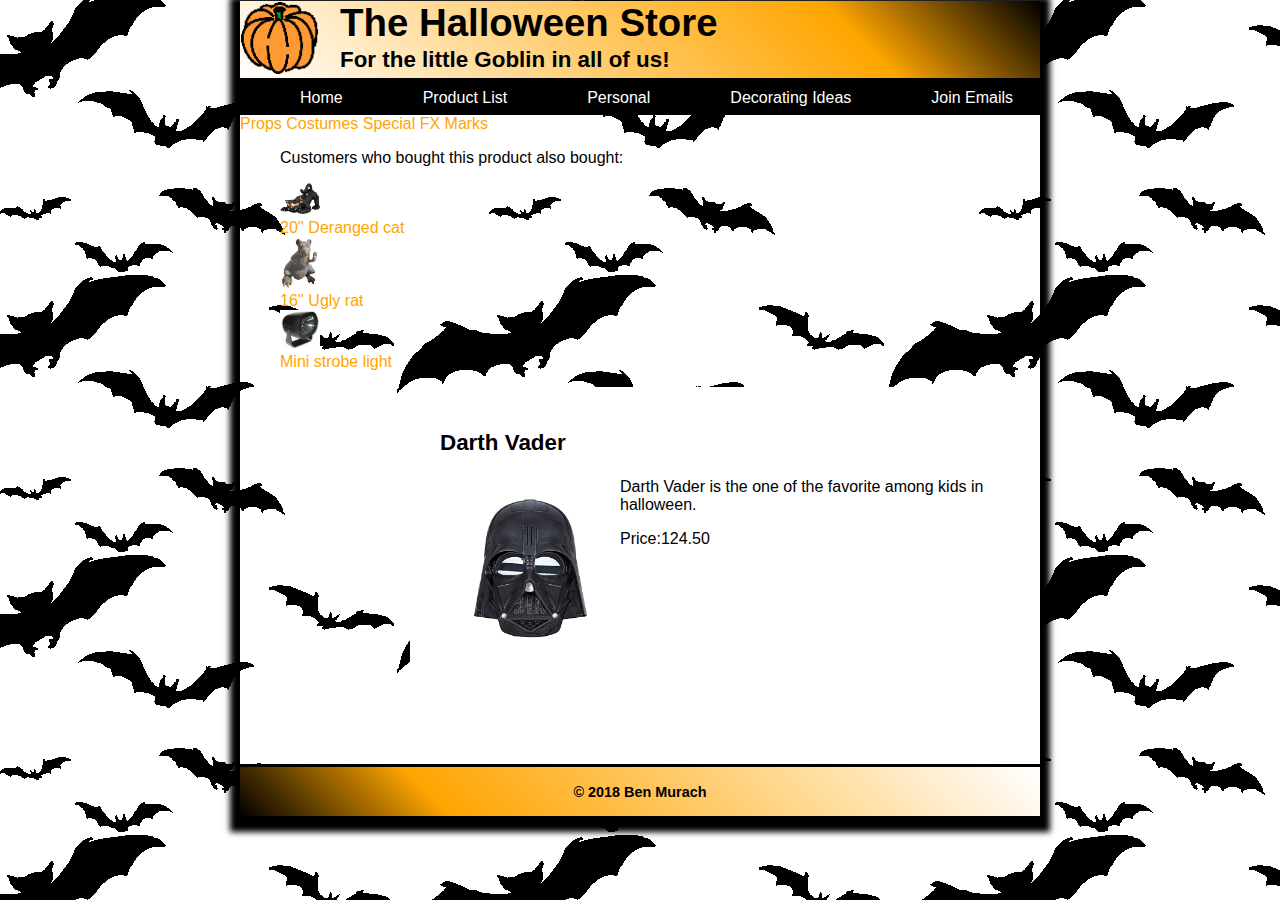
<file: products/vader.html>
<!DOCTYPE html>

<html lang="en">
<head>
	<meta charset="utf-8" />
	<title>The Halloween Store</title>
	<link rel="shortcut icon" href="../images/favicon.ico">
	<link rel="stylesheet" href="../styles/product.css">
</head>

<body class="shadow">
	<header class="drawer-line header-gradient">	
		<img class="img-float" src="../images/pumpkin.gif" alt="Pumpkin" width="80" usemap="#home">
		<map name="home">
			<area shape="circle" coords="0,0,100" alt="ho" href="../index.html">
		</map>
		
</body>
</html>

		<h1 class="h1-space">The Halloween Store</h1>
		<h3 class="h3-space">For the little Goblin in all of us!</h3>
	</header>
	
	<div class="hbar">
		<a class="hbar-item hbar-color" href="../index.html" >Home</a>
		<a class="hbar-item hbar-color" href="index.html" >Product List</a>
		<a class="hbar-item hbar-color" href="#" >Personal</a>
		<a class="hbar-item hbar-color" href="#" >Decorating Ideas</a>
		<a class="hbar-item hbar-color" href="#" >Join Emails</a>
	</div>

	<div id="vlbar">
		<a class="vlbar-item vlbar-color" href="#"> Props</a>
		<a class="vlbar-item vlbar-color" href="#"> Costumes</a>
		<a class="vlbar-item vlbar-color" href="#"> Special FX</a>
		<a class="vlbar-item vlbar-color" href="#"> Marks</a>
	</div>
	<ul id="vrbar">
		<p class="v-bold"> Customers who bought this product also bought:</p>
		
		<img class="img-right" src="../images/cat1.jpg" alt="Cat" width="40"><br>
		<a class="v-frmt" href="cat.html">20'' Deranged cat</a><br>
		
		<img class="img-right" src="../images/rat1.jpg" alt="Rats" width="40"><br>
		<a class="v-frmt" href="rat1.html">16'' Ugly rat</a><br>
		
		<img class="img-right" src="../images/strobe1.jpg" alt="Strobe" width="40"><br>
		<a class="v-frmt" href="strobe1.html">Mini strobe light</a><br>
	</ul>
	<main>
		<h3 >Darth Vader</h3>

		<img class="img-product" src="../images/vader.jpg" alt="Cat" width="150">
		<p>Darth Vader is the one of the favorite among kids in halloween.</p>
		<p> <span class="v-bold">Price:</span>124.50 </p>
		
		<br><br><br><br><br><br><br><br><br><br>

	</main>
	<footer class="footer-gradient">
		<p>&copy; 2018 Ben Murach</p>
	</footer>
</body>
</html>
</file>
<file: styles/main_rwd.css>
body {
  font-family: Arial, Helvetica, sans-serif;
  font-size: 100%;
  height: 100%;
  max-width: 960px;
  width: 95%;
  background-color: white;
  background-image: url(../images/bats.gif);
  background-position: center; /* Center the image */
  border-top-style: 0.313em solid black;
  border-bottom-style: 0.313em solid black;
  border-right-style: 0.313em solid black;
  border-left-style: 0.313em solid black;
  margin-top: -1.563em;
  margin-left: auto;
  margin-right: auto;
}

.shadow {
  background-color: white;
  -moz-box-shadow:    0 0.375em 0.375em 0.625em black; 
  -webkit-box-shadow: 0 0.375em 0.375em 0.625em black; 
  box-shadow:         0 0.375em 0.375em 0.625em black;
}

.h1-space{
  line-height: 1.2em;
  padding-left: 2.5em;
  margin-bottom:-0.4em;
}

.h3-space{
  padding-left: 4.5em;
  margin-bottom:0.2em;
}

h2{
  font-size: 150%;
}

h2::first-letter{
  font-size: 200%;
}

h1{
  font-size: 240%;
  font-style: bold; 
}

h3{
  font-size: 140%;
}

ul li {
  padding-left :0.313em;
  padding-bottom :0.313em;
}

.img-float{
  float:left;
}
.img-product{
  float:left;
  width:auto;
  height: auto;
  padding: 0.938em; 
}

.header-gradient {
  background: linear-gradient(45deg, white, orange 75%, black);
}

.footer-gradient {
  background: linear-gradient(45deg, black, orange 25%, white);
}

.drawer-line{
  border-bottom:0.188em solid #000;
}

.hbar{
  min-width:100%;
  width:100%;
  overflow:hidden;
  background-color:black;
}

.hbar-item{
  margin-left:2.5em;
  padding:0.5em 1.25em 0.5em 1.25em;
  float:left;
  border:none;
  display:block;
  outline:1;
}

.hbar-color{
  text-decoration : none;
  color: white;
}

.vbar {
  padding: 2.5em 1.25em;
  width: 10em;
  height: 29.25em;
  float: left;
  background-color: white;
  position: absolute;
}

.vbar-item{
  margin-bottom:0.5em;
  padding : 0.75em 0.75em 0.75em 1.25em;
  float:left;
  width : 60%;
  background: orange;
  border : 0.125em double black;
}

.vbar-color{
  color: black;
  font-weight: bold;
}

a{
  text-decoration : none;
  color: orange;
}

.vbar a:link{
  font-weight: bold;
}

.vbar a:hover {
  background-color: gray;
}

.hbar a:link{
  color: white;
}

.hbar a:hover {
  background-color: gray;
}

.hbar a:visited {
  color: orange;
}

main{
  background-color: white;
  margin-left:10.625em;
  padding-top: 1.25em;
  padding-bottom: 1.25em;
  padding-left: 1.875em;
  padding-right: 2.5em;
}


footer{
  border-top:0.188em solid #000;
  font-size: 90%;
  font-weight: bold;
  text-align: center;
  background-color: white;
  padding-top: 0.125em;
  padding-bottom: 0.125em;
  padding-left: 1.25em;
  padding-right: 1.25em;
}
</file>
<file: styles/summary.css>
body {
  font-family: Arial, Helvetica, sans-serif;
  font-size: 100%;
  width: 800px;
  background-color: white;
  background-image: url(../images/bats.gif);
  background-position: center; /* Center the image */
  border-top-style: 5px solid black;
  border-bottom-style: 5px solid black;
  border-right-style: 5px solid black;
  border-left-style: 5px solid black;
  margin-top: -25px;
  margin-left: auto;
  margin-right: auto;
}

.shadow {
  background-color: white;
  -moz-box-shadow:    0 6px 6px 10px black; 
  -webkit-box-shadow: 0 6px 6px 10px black; 
  box-shadow:         0 6px 6px 10px black;
}

.h1-space{
  margin-bottom: -20px; 
  margin-left: 100px; 
}

.img-float{
  float:left;
}
.img-product{
  float:left;
  padding: 15px;
}

.h3-space{
  margin-bottom: 5px; 
  margin-left: 100px; 
}

.header-gradient {
  background: linear-gradient(45deg, white, orange 75%, black);
}

.footer-gradient {
  background: linear-gradient(45deg, black, orange 25%, white);
}

h2{
  font-size: 150%;
}

h2::first-letter{
  font-size: 200%;
}

h1{
  font-size: 240%;
  font-style: bold; 
}

h3{
  font-size: 140%;
  text-align: left;
  padding-left: 150px;
}

ul li {
  padding-left : 5px;
  padding-bottom : 5px;
}

.drawer-line{
  border-bottom: 3px solid #000;
}

.hbar{
  min-width:100%;
  width:100%;
  overflow:hidden;
  background-color:black;
}

.hbar-item{
  margin-left:40px;
  padding: 8px 20px 8px 20px;
  float:left;
  border:none;
  display:block;
  outline:1;
}

.hbar-color{
  text-decoration : none;
  color: white;
}

.vbar {
  padding: 40px 20px;
  width: 160px;
  height: 340px;
  float: left;
  background-color: white;
  position: absolute;
}

.vbar-item{
  margin-bottom: 8px;
  padding : 12px 12px 12px 20px;
  float:left;
  width : 60%;
  background: orange;
  border : 2px double black;
}

.vbar-color{
  color: black;
  font-weight: bold;
}

a{
  text-decoration : none;
  color: black;
  border-bottom: 1px solid;
}

.vbar a:link{
  font-weight: bold;
}

.vbar a:hover {
  background-color: gray;
}

.hbar a:link{
  color: white;
}

.hbar a:hover {
  background-color: gray;
}

.hbar a:visited {
  color: orange;
}

table {
  width:80%;
  border-spacing: 0; 
}
table tr, th {
    text-align: left;
    color:gray;
}
.cell-empty {
  width: 100px;
}
td:nth-child(3){
  background:#F5DEB3;
  padding-left:20px;
  width: 30px;
}
table tr td:first-child:not(:only-child) {
    color: black;
    text-align: left;
    position: absolute;
    font-weight:bold;
    width: 160px;
}

main{
  background-color: white;
  height: 410px;
  margin-left:170px;
  padding-top: 10px;
  padding-left: 30px;
  padding-right: 40px;
}


footer{
  border-top: 3px solid #000;
  font-size: 90%;
  font-weight: bold;
  text-align: center;
  background-color: white;
  padding-top: 2px;
  padding-bottom: 2px;
  padding-left: 20px;
  padding-right: 20px;
}
</file>
<file: styles/product.css>
body {
  font-family: Arial, Helvetica, sans-serif;
  font-size: 100%;
  width: 800px;
  background-color: white;
  background-image: url(../images/bats.gif);
  background-position: center; /* Center the image */
  border-top-style: 5px solid black;
  border-bottom-style: 5px solid black;
  border-right-style: 5px solid black;
  border-left-style: 5px solid black;
  margin-top: -25px;
  margin-left: auto;
  margin-right: auto;
}

.shadow {
  background-color: white;
  -moz-box-shadow:    0 6px 6px 10px black; 
  -webkit-box-shadow: 0 6px 6px 10px black; 
  box-shadow:         0 6px 6px 10px black;
}

.h1-space{
  margin-bottom: -20px; 
  margin-left: 100px; 
}

.img-float{
  float:left;
}
.img-product{
  float:left;
  padding: 15px;
}

.h3-space{
  margin-bottom: 5px; 
  margin-left: 100px; 
}

.header-gradient {
  background: linear-gradient(45deg, white, orange 75%, black);
}

.footer-gradient {
  background: linear-gradient(45deg, black, orange 25%, white);
}

h2{
  font-size: 150%;
}

h2::first-letter{
  font-size: 200%;
}

h1{
  font-size: 240%;
  font-style: bold; 
}

h3{
  font-size: 140%;
}

ul li {
  padding-left : 5px;
  padding-bottom : 5px;
}

.drawer-line{
  border-bottom: 3px solid #000;
}

.hbar{
  min-width:100%;
  width:100%;
  overflow:hidden;
  background-color:black;
}

.hbar-item{
  margin-left:40px;
  padding: 8px 20px 8px 20px;
  float:left;
  border:none;
  display:block;
  outline:1;
}

.hbar-color{
  text-decoration : none;
  color: white;
}

.vbar {
  padding: 40px 20px;
  width: 160px;
  float: left;
  background-color: white;
  position: absolute;
}

.vbar-item{
  margin-bottom: 8px;
  padding : 12px 12px 12px 20px;
  float:left;
  width : 60%;
  background: orange;
  border : 2px double black;
}

.vbar-color{
  color: black;
  font-weight: bold;
}

a{
  text-decoration : none;
  color: orange;
}

.vbar a:link{
  font-weight: bold;
}

.vbar a:hover {
  background-color: gray;
}

.hbar a:link{
  color: white;
}

.hbar a:hover {
  background-color: gray;
}

main{
  background-color: white;
  margin-left:170px;
  padding-top: 20px;
  padding-bottom: 20px;
  padding-left: 30px;
  padding-right: 40px;
}


footer{
  border-top: 3px solid #000;
  font-size: 90%;
  font-weight: bold;
  text-align: center;
  background-color: white;
  padding-top: 2px;
  padding-bottom: 2px;
  padding-left: 20px;
  padding-right: 20px;
}
</file>
